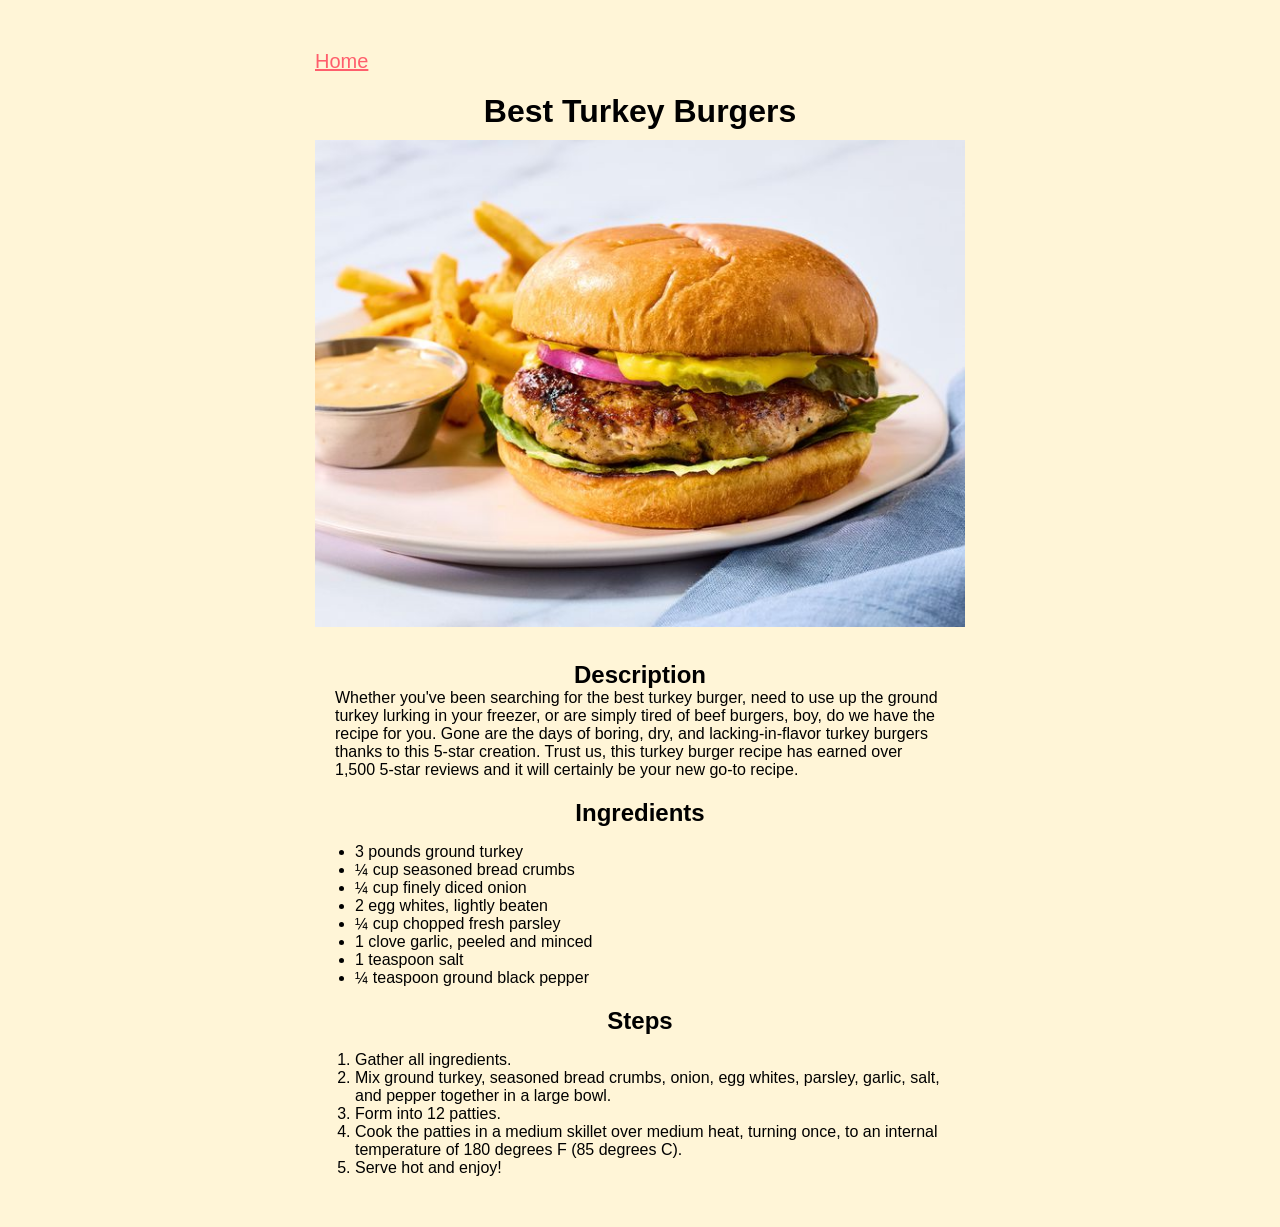
<file: recipes/best-turkey-burgers.html>
<!DOCTYPE html>
<html lang="en">
<head>
    <meta charset="UTF-8">
    <meta name="viewport" content="width=device-width, initial-scale=1.0">
    <link rel="stylesheet" href="../css/style.css">
    <title>Best Turkey Burgers</title>
</head>
<body>
    <a href="../index.html">Home</a>
    <h1>Best Turkey Burgers</h1>
    <img src="../img/best-turkey-burgers.jpg" alt="A delicious burger">

    <h2>Description</h2>
    <p> Whether you've been searching for the best turkey burger,
        need to use up the ground turkey lurking in your freezer,
        or are simply tired of beef burgers, boy, do we have the
        recipe for you. Gone are the days of boring, dry, and
        lacking-in-flavor turkey burgers thanks to this 5-star
        creation.
        
        Trust us, this turkey burger recipe has earned over
        1,500 5-star reviews and it will certainly be your new
        go-to recipe.
    </p>

    <h2>Ingredients</h2>
    <ul>
        <li>3 pounds ground turkey</li>
        <li>¼ cup seasoned bread crumbs</li>
        <li>¼ cup finely diced onion</li>
        <li>2 egg whites, lightly beaten</li>
        <li>¼ cup chopped fresh parsley</li>
        <li>1 clove garlic, peeled and minced</li>
        <li>1 teaspoon salt</li>
        <li>¼ teaspoon ground black pepper</li>
    </ul>

    <h2>Steps</h2>
    <ol>
        <li> Gather all ingredients. </li>
        <li> Mix ground turkey, seasoned bread crumbs, onion,
            egg whites, parsley, garlic, salt, and pepper together
            in a large bowl. </li>
        <li> Form into 12 patties. </li>
        <li> Cook the patties in a medium skillet over medium heat,
            turning once, to an internal temperature of 180 degrees
            F (85 degrees C). </li>
        <li> Serve hot and enjoy! </li>
    </ol>
</body>
</html>
</file>
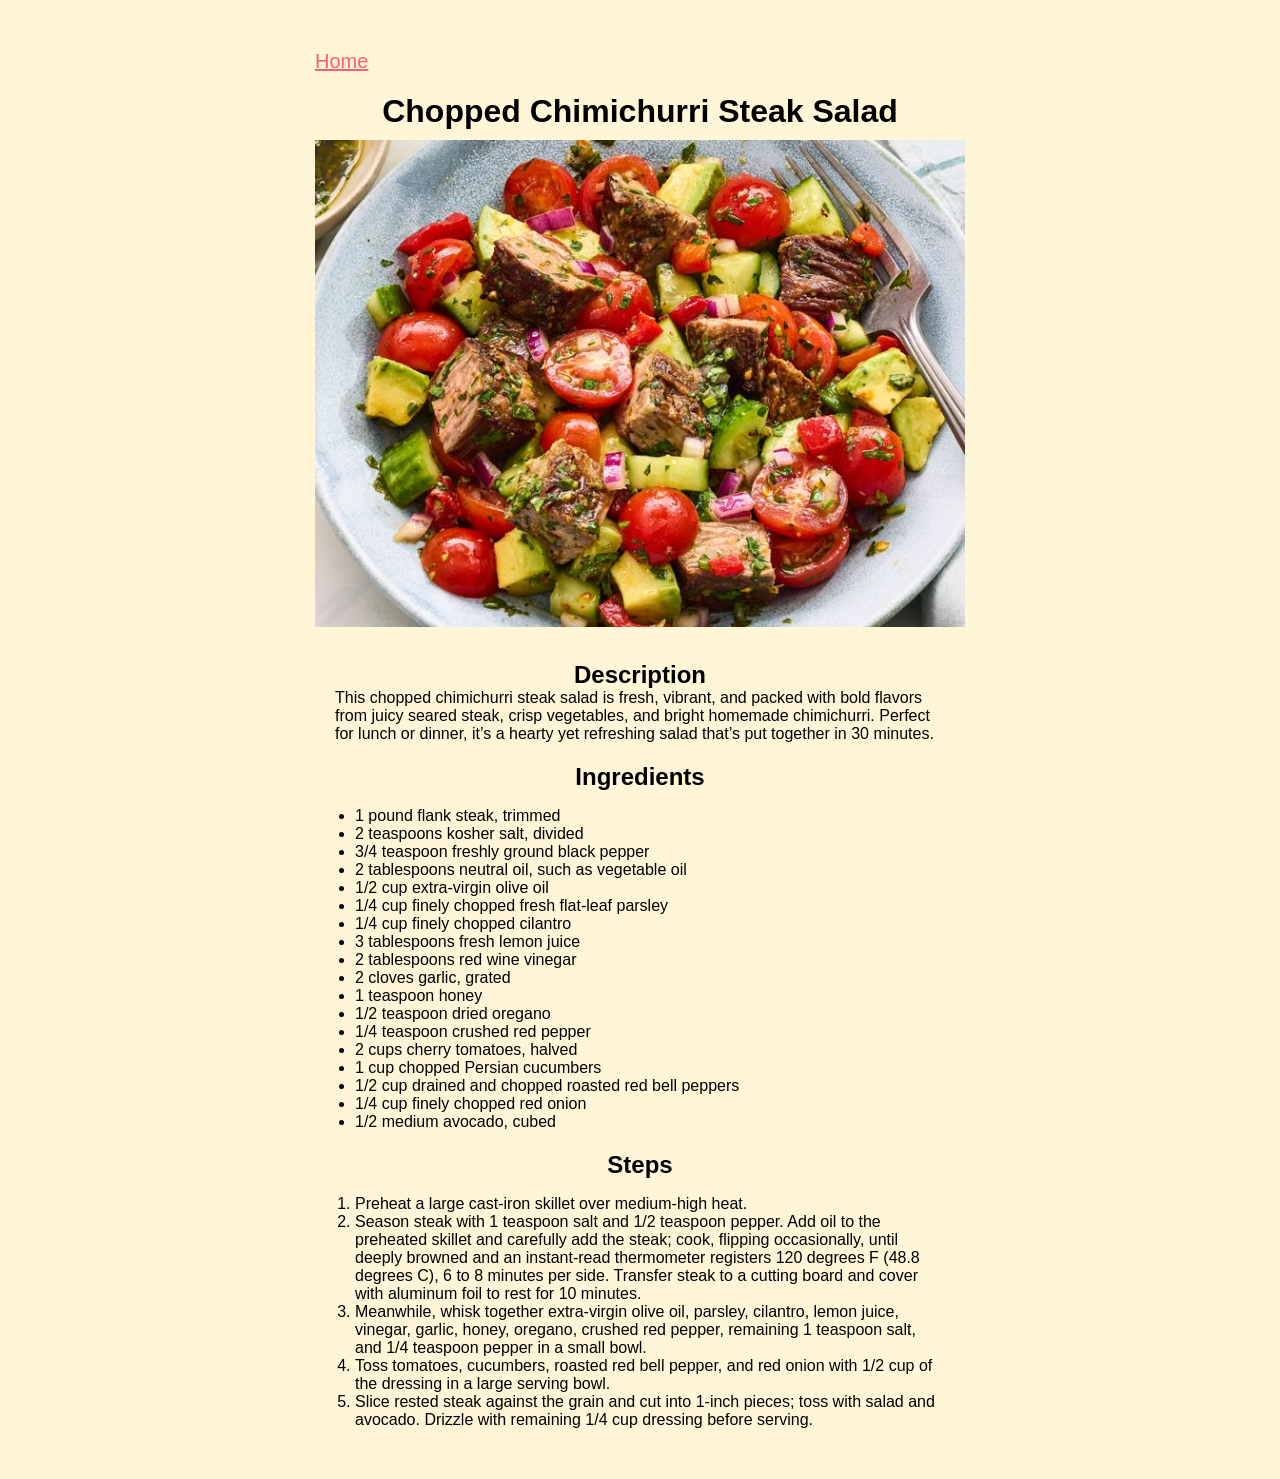
<file: recipes/chopped-chimichurri-steak-salad.html>
<!DOCTYPE html>
<html lang="en">
<head>
    <meta charset="UTF-8">
    <meta name="viewport" content="width=device-width, initial-scale=1.0">
    <link rel="stylesheet" href="../css/style.css">
    <title>Chopped Chimichurri Steak Salad</title>
</head>
<body>
    <a href="../index.html">Home</a>
    <h1>Chopped Chimichurri Steak Salad</h1>
    <img src="../img/chopped-chimichurri-steak-salad.jpg" alt="A yummy salad">

    <h2>Description</h2>
    <p>This chopped chimichurri steak salad is fresh, vibrant,
        and packed with bold flavors from juicy seared steak,
        crisp vegetables, and bright homemade chimichurri. Perfect
        for lunch or dinner, it&rsquo;s a hearty yet refreshing salad
        that&rsquo;s put together in 30 minutes.</p>

    <h2>Ingredients</h2>
    <ul>
        <li>1 pound flank steak, trimmed</li>
        <li>2 teaspoons kosher salt, divided</li>
        <li>3/4 teaspoon freshly ground black pepper</li>
        <li>2 tablespoons neutral oil, such as vegetable oil</li>
        <li>1/2 cup extra-virgin olive oil</li>
        <li>1/4 cup finely chopped fresh flat-leaf parsley</li>
        <li>1/4 cup finely chopped cilantro</li>
        <li>3 tablespoons fresh lemon juice</li>
        <li>2 tablespoons red wine vinegar</li>
        <li>2 cloves garlic, grated</li>
        <li>1 teaspoon honey</li>
        <li>1/2 teaspoon dried oregano</li>
        <li>1/4 teaspoon crushed red pepper</li>
        <li>2 cups cherry tomatoes, halved</li>
        <li>1 cup chopped Persian cucumbers</li>
        <li>1/2 cup drained and chopped roasted red bell peppers</li>
        <li>1/4 cup finely chopped red onion</li>
        <li>1/2 medium avocado, cubed</li>
    </ul>

    <h2>Steps</h2>
    <ol>
        <li> Preheat a large cast-iron skillet over
            medium-high heat. </li>
        <li> Season steak with 1 teaspoon salt and 1/2 teaspoon 
            pepper. Add oil to the preheated skillet and carefully
            add the steak; cook, flipping occasionally, until deeply
            browned and an instant-read thermometer registers 120
            degrees F (48.8 degrees C), 6 to 8 minutes per side.
            Transfer steak to a cutting board and cover with aluminum
            foil to rest for 10 minutes. </li>
        <li> Meanwhile, whisk together extra-virgin olive oil,
            parsley, cilantro, lemon juice, vinegar, garlic, honey,
            oregano, crushed red pepper, remaining 1 teaspoon salt,
            and 1/4 teaspoon pepper in a small bowl. </li>
        <li> Toss tomatoes, cucumbers, roasted red bell pepper, and
            red onion with 1/2 cup of the dressing in a large serving
            bowl. </li>
        <li> Slice rested steak against the grain and cut into 1-inch
            pieces; toss with salad and avocado. Drizzle with remaining
            1/4 cup dressing before serving. </li>
    </ol>
</body>
</html>
</file>
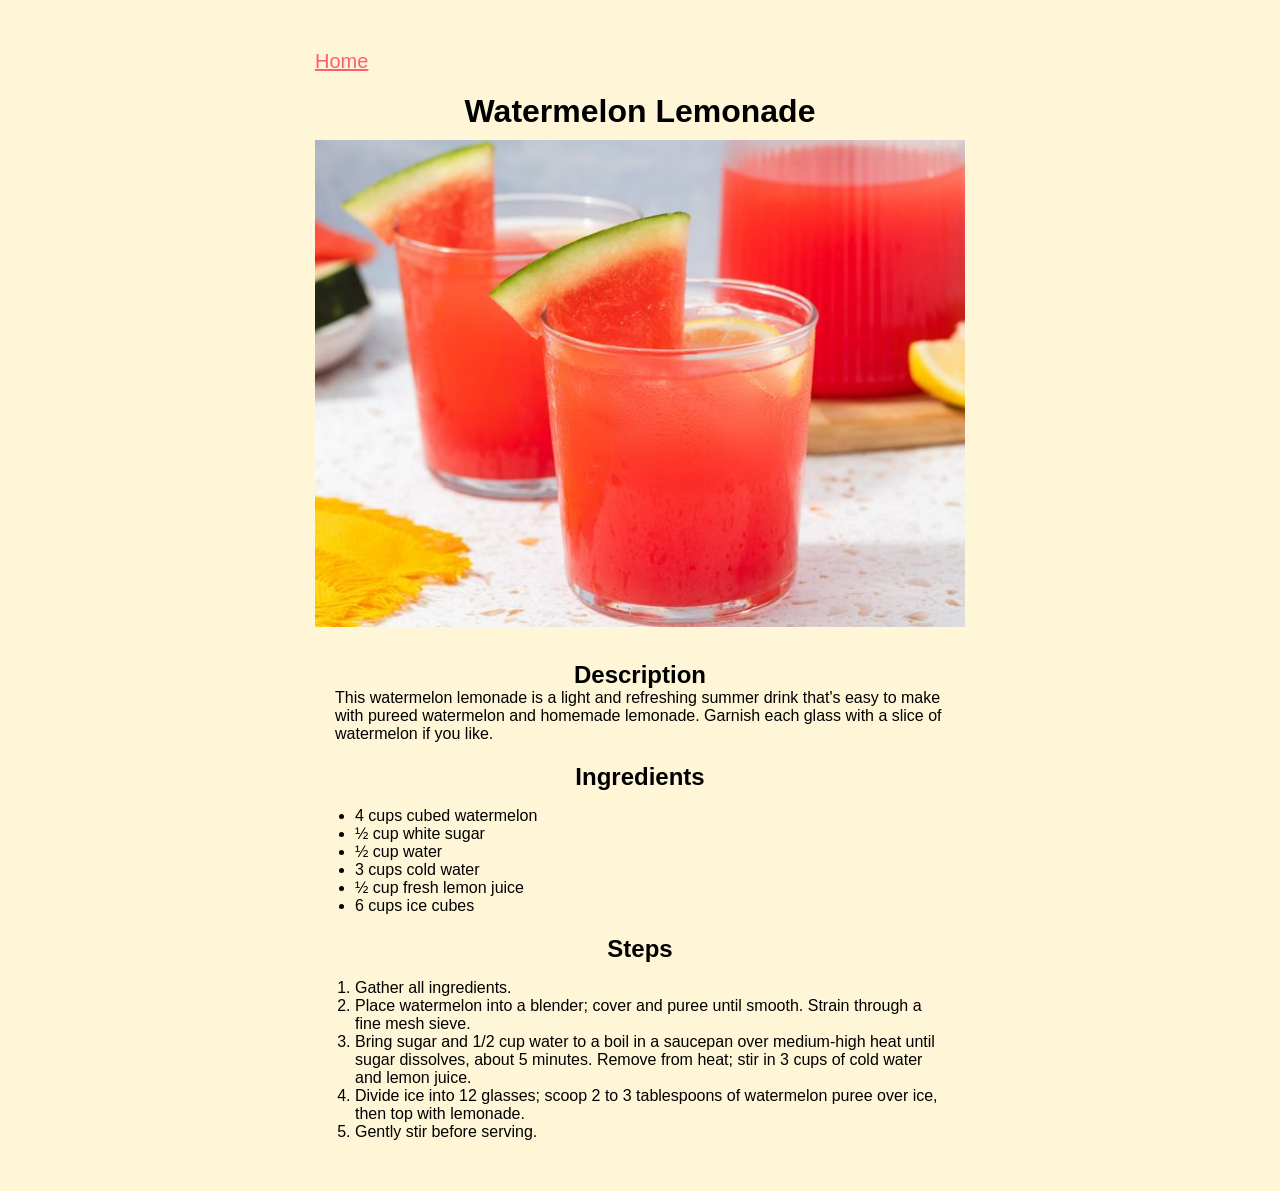
<file: recipes/watermelon-lemonade.html>
<!DOCTYPE html>
<html lang="en">
<head>
    <meta charset="UTF-8">
    <meta name="viewport" content="width=device-width, initial-scale=1.0">
    <title>Watermelon Lemonade</title>
</head>
<body>
    <a href="../index.html">Home</a>
    <h1>Watermelon Lemonade</h1>
    <link rel="stylesheet" href="../css/style.css">
    <img src="../img/watermelon-lemonade.jpg" alt="A glass with lemonade">
    
    <h2>Description</h2>
    <p>This watermelon lemonade is a light and refreshing summer
        drink that's easy to make with pureed watermelon and homemade
        lemonade. Garnish each glass with a slice of watermelon if
        you like. </p>
    
    <h2>Ingredients</h2>
    <ul>
        <li>4 cups cubed watermelon</li>
        <li>½ cup white sugar</li>
        <li>½ cup water</li>
        <li>3 cups cold water</li>
        <li>½ cup fresh lemon juice</li>
        <li>6 cups ice cubes</li>
    </ul>

    <h2>Steps</h2>
    <ol>
        <li> Gather all ingredients. </li>
        <li> Place watermelon into a blender; cover and puree
            until smooth. Strain through a fine mesh sieve. </li>
        <li> Bring sugar and 1/2 cup water to a boil in a saucepan
            over medium-high heat until sugar dissolves, about 5
            minutes. Remove from heat; stir in 3 cups of cold water
            and lemon juice. </li>
        <li> Divide ice into 12 glasses; scoop 2 to 3 tablespoons
            of watermelon puree over ice, then top with lemonade. </li>
        <li> Gently stir before serving. </li>
    </ol>
</body>
</html>
</file>
<file: css/style.css>
body {
    max-width: 650px;
    background-color: #fff5d7;
    margin: 50px auto;
    font-family: Verdana, Geneva, Tahoma, sans-serif;
}

img {
    max-width: 100%;
    height: auto;
    margin: 10px auto;
}

h1,
h2{
    margin: 20px 10px 0;
    text-align: center;
}

p {
    margin: 0 20px;
}

ol, ul {
    margin-right: 20px;
}

a {
    color: #ff5e6c;
    font-size: 20px;
}

.menu li {
    margin: 10px;
}
</file>
